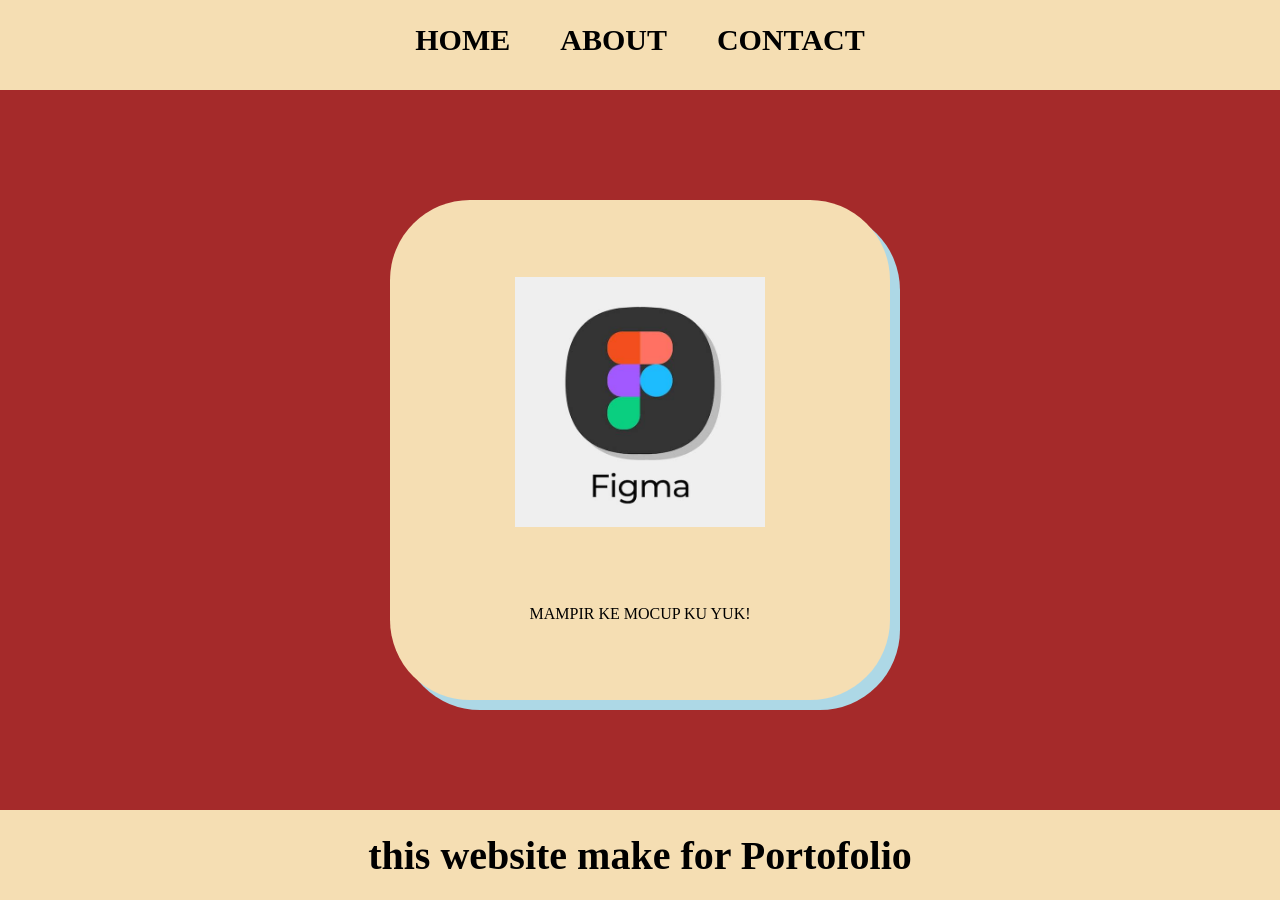
<file: protof/index.html>
<html>

<head>
    <title>
        Portofolio saya
    </title>
    <link rel="stylesheet" href="style.css" />
</head>

<body>
    <div class="container">
        <!-- NAVBAR -->
        <div class="navbar-container">
            <ul class="ul-navbar">
                <li class="li-navbar">
                    <a href="#" class="a-navbar">HOME</a>
                </li>
                <li class="li-navbar">
                    <a href="about.html" class="a-navbar">ABOUT</a>
                </li>
                <li class="li-navbar">
                    <a href="contact.html" class="a-navbar">CONTACT</a>
                </li>
            </ul>
        </div>
        <!-- NAVBAR DONE -->

        <!-- CONTENT 1 -->
        <div class="container-content">
            <a href="https://www.figma.com/design/CFi6NSdFczkrTTQUCeIfSY/project-music-app-ahnaf-guntur?node-id=0-1&t=hvn9FfMfT0qIgkMR-1"
                class="a-content">
                <img src="figma.jpg" class="img-content" />
                <p>MAMPIR KE MOCUP KU YUK!</p>
            </a>
        </div>
        <!-- CONTENT 1 END -->

        <!-- FOOTER -->
        <div class="container-footer">
            <h1 class="h1-foter">this website make for Portofolio</h1>
        </div>
        <!-- FOOTER END -->
    </div>

</body>

</html>
</file>
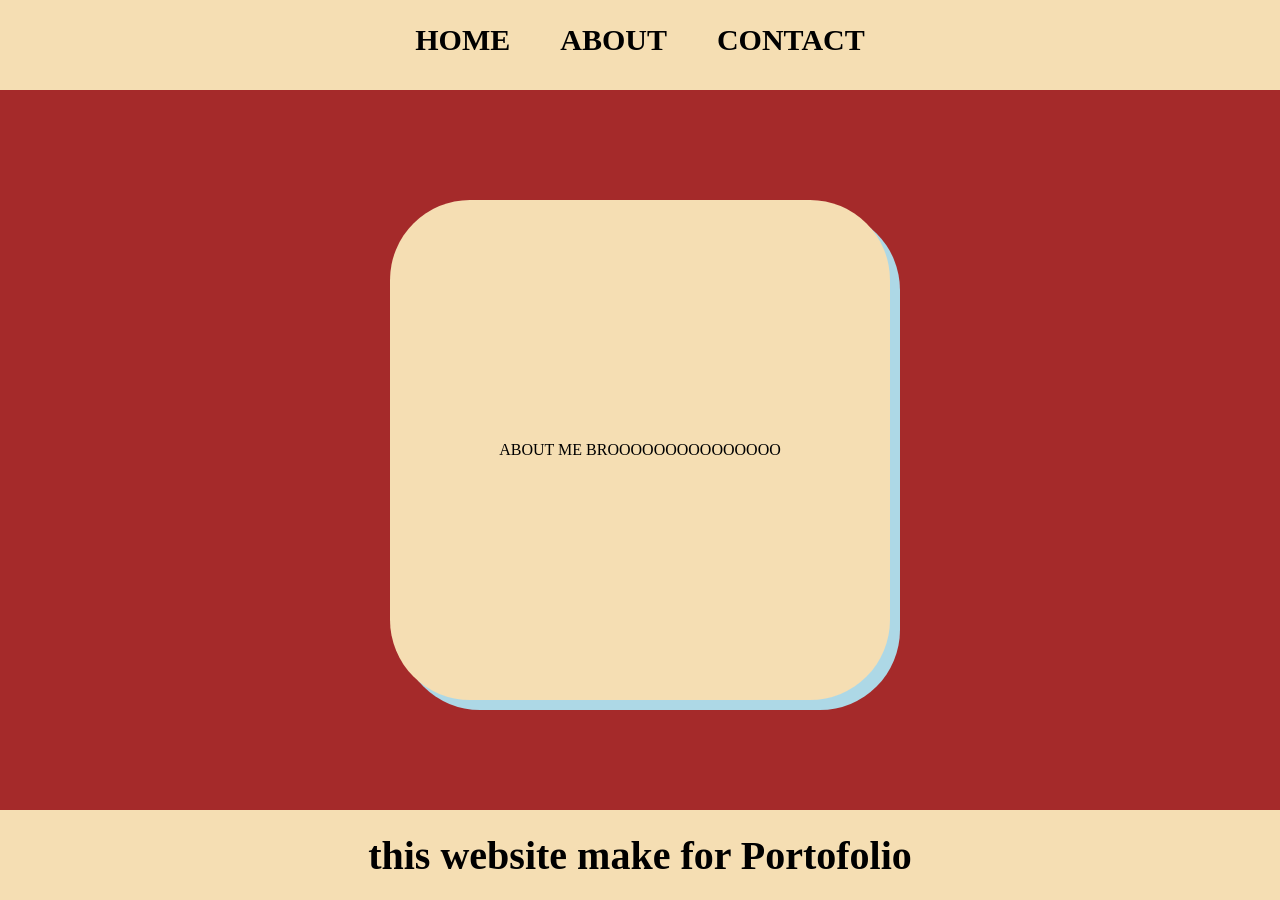
<file: protof/about.html>
<html>

<head>
    <title>
        about me
    </title>
    <link rel="stylesheet" href="style.css" />
</head>

<body>
    <div class="container">
        <!-- NAVBAR -->
        <div class="navbar-container">
            <ul class="ul-navbar">
                <li class="li-navbar">
                    <a href="index.html" class="a-navbar">HOME</a>
                </li>
                <li class="li-navbar">
                    <a href="about.html" class="a-navbar">ABOUT</a>
                </li>
                <li class="li-navbar">
                    <a href="contact.html" class="a-navbar">CONTACT</a>
                </li>
            </ul>
        </div>
        <!-- NAVBAR DONE -->

        <!-- CONTENT 1 -->
        <div class="container-content">
            <a href="https://www.figma.com/design/CFi6NSdFczkrTTQUCeIfSY/project-music-app-ahnaf-guntur?node-id=0-1&t=hvn9FfMfT0qIgkMR-1"
                class="a-content">
                <p>ABOUT ME BROOOOOOOOOOOOOOO</p>
            </a>
        </div>
        <!-- CONTENT 1 END -->

        <!-- FOOTER -->
        <div class="container-footer">
            <h1 class="h1-foter">this website make for Portofolio</h1>
        </div>
        <!-- FOOTER END -->
    </div>

</body>

</html>
</file>
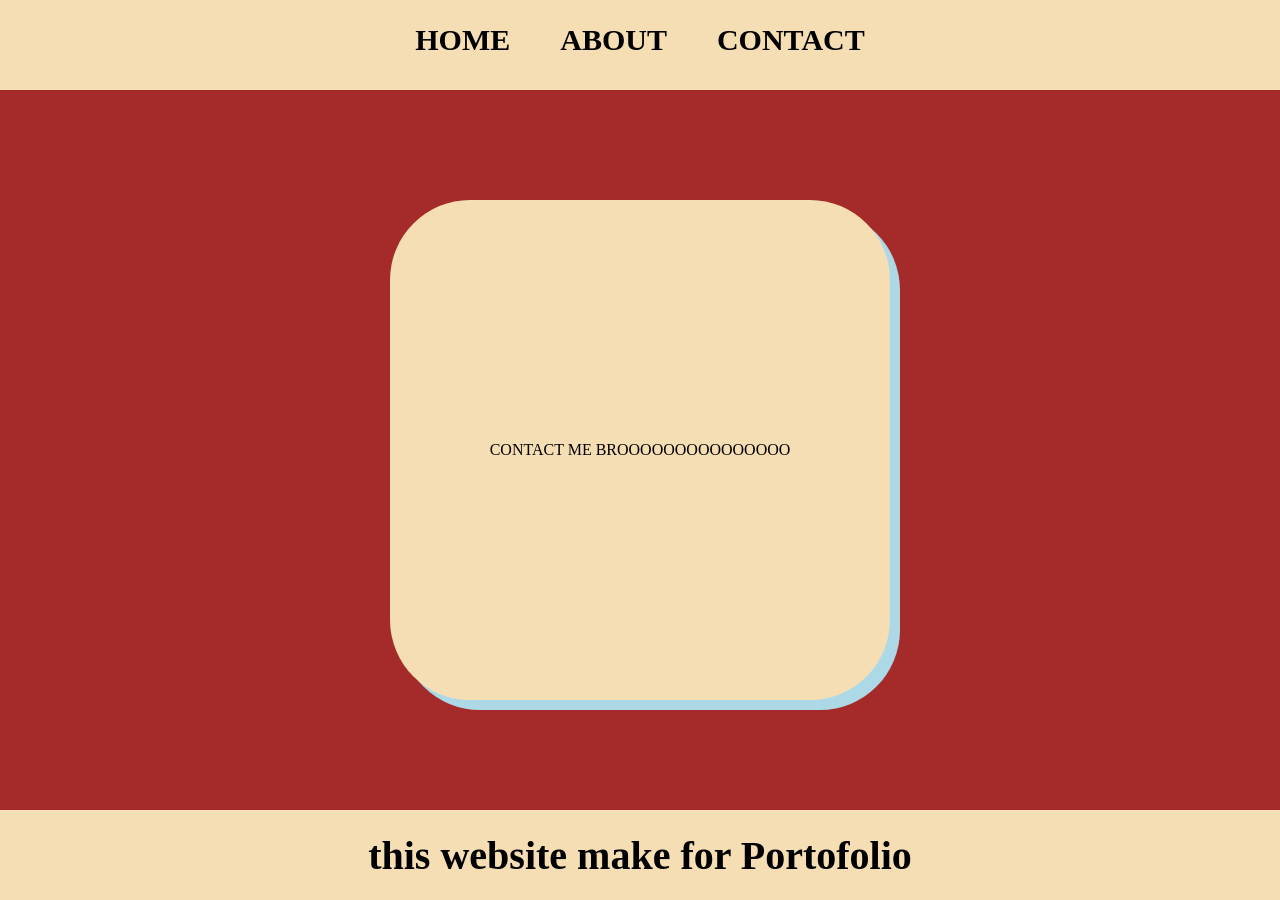
<file: protof/contact.html>
<html>

<head>
    <title>
        Portofolio saya
    </title>
    <link rel="stylesheet" href="style.css" />
</head>

<body>
    <div class="container">
        <!-- NAVBAR -->
        <div class="navbar-container">
            <ul class="ul-navbar">
                <li class="li-navbar">
                    <a href="index.html" class="a-navbar">HOME</a>
                </li>
                <li class="li-navbar">
                    <a href="about.html" class="a-navbar">ABOUT</a>
                </li>
                <li class="li-navbar">
                    <a href="contact.html" class="a-navbar">CONTACT</a>
                </li>
            </ul>
        </div>
        <!-- NAVBAR DONE -->

        <!-- CONTENT 1 -->
        <div class="container-content">
            <a href="https://www.figma.com/design/CFi6NSdFczkrTTQUCeIfSY/project-music-app-ahnaf-guntur?node-id=0-1&t=hvn9FfMfT0qIgkMR-1"
                class="a-content">
                <p>CONTACT ME BROOOOOOOOOOOOOOO</p>
            </a>
        </div>
        <!-- CONTENT 1 END -->

        <!-- FOOTER -->
        <div class="container-footer">
            <h1 class="h1-foter">this website make for Portofolio</h1>
        </div>
        <!-- FOOTER END -->
    </div>

</body>

</html>
</file>
<file: protof/style.css>
*,
html {
    margin: 0;
    padding: 0;
}

.container {}

body {
    background-color: rgb(236, 172, 94);
}

.navbar-container {
    font-weight: bold;
    background-color: wheat;
    width: 100%;
    height: 10vh;
}

.ul-navbar {
    display: flex;
    height: 80px;
    justify-content: center;
    align-items: center;
}

.li-navbar {
    list-style-type: none;
    padding: 20px;
    margin: 5px;
    color: black;
    font-size: 30px;
}

.li-navbar:hover {
    background-color: brown;
    transition: .9.2s ease-in-out;
    transition-delay: .2s;
    border-radius: 8px;
}

.a-navbar {
    color: black;
    text-decoration: none;
}

.container-content {
    background-color: brown;
    display: flex;
    justify-content: center;
    align-items: center;
    height: 80vh;
}

.a-content {
    background-color: wheat;
    color: black;
    text-decoration: none;
    font-size: medium;
    width: 500px;
    height: 500px;
    display: flex;
    flex-direction: column;
    justify-content: space-evenly;
    align-items: center;
    border-radius: 80px;
    box-shadow: 10px 10px lightblue;
}

.img-content {
   width: 50%;
   height: 50%;
}


.container-footer {
    height: 10vh;
    background-color: wheat;
    display: flex;
    justify-content: center;
    align-items: center;
}

.h1-foter {
    font-size: 40px;
}
</file>
